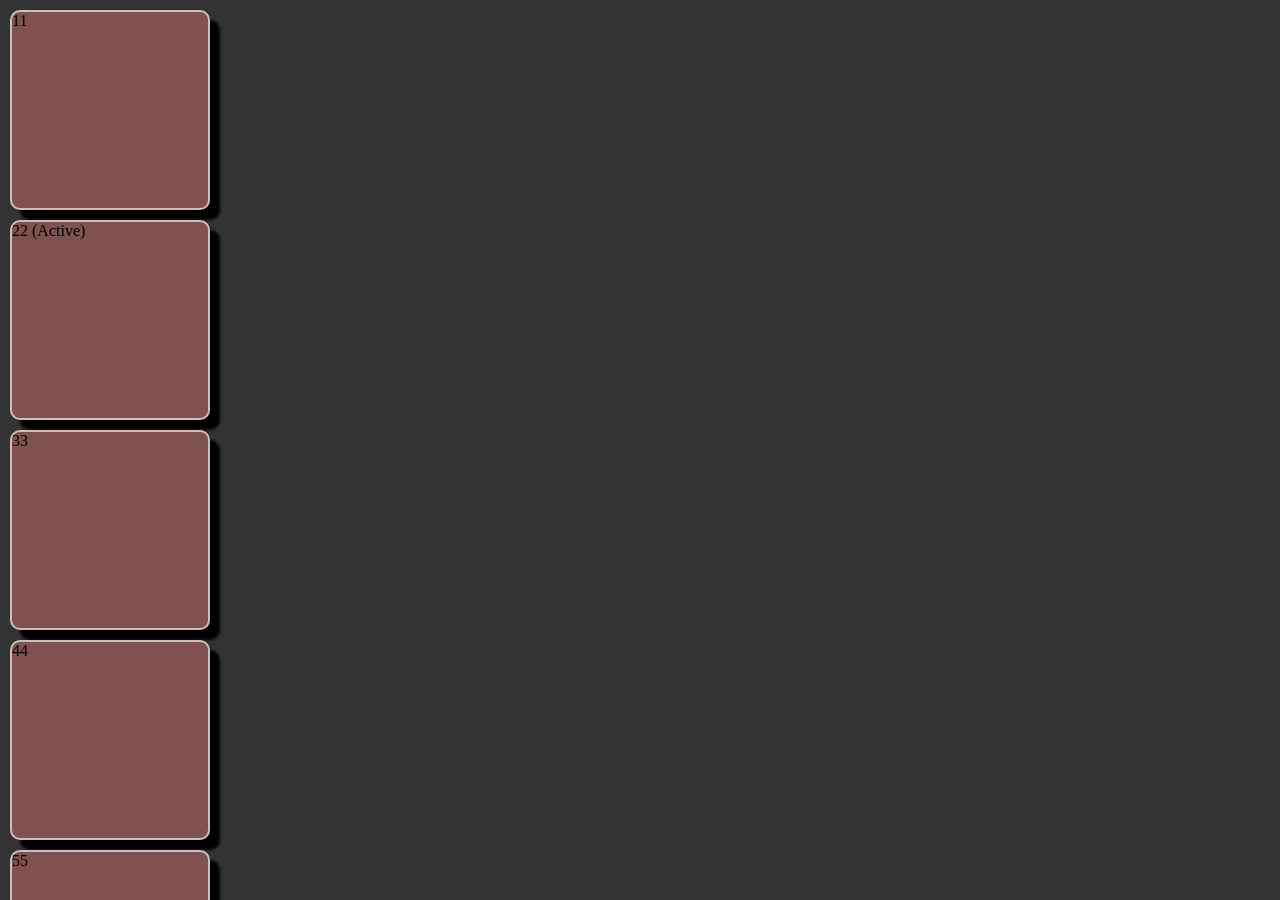
<file: Eight/index.html>
<!DOCTYPE html>
<html lang="en">
<head>
    <meta charset="UTF-8">
    <meta name="viewport" content="width=device-width, initial-scale=1.0">
    <title>Document</title>
    <link rel="stylesheet" href="style.css">
</head>
<body>
    <div class="main">
        <div class="card card1">11</div>
        <div class="card card2">22 (Active)</div>
        <div class="card card3">33</div>
        <div class="card card4">44</div>
        <div class="card card5">55</div>
        <div class="card card6">66</div>
        <div class="card card7">77</div>
    </div>
</body>
</html>
</file>
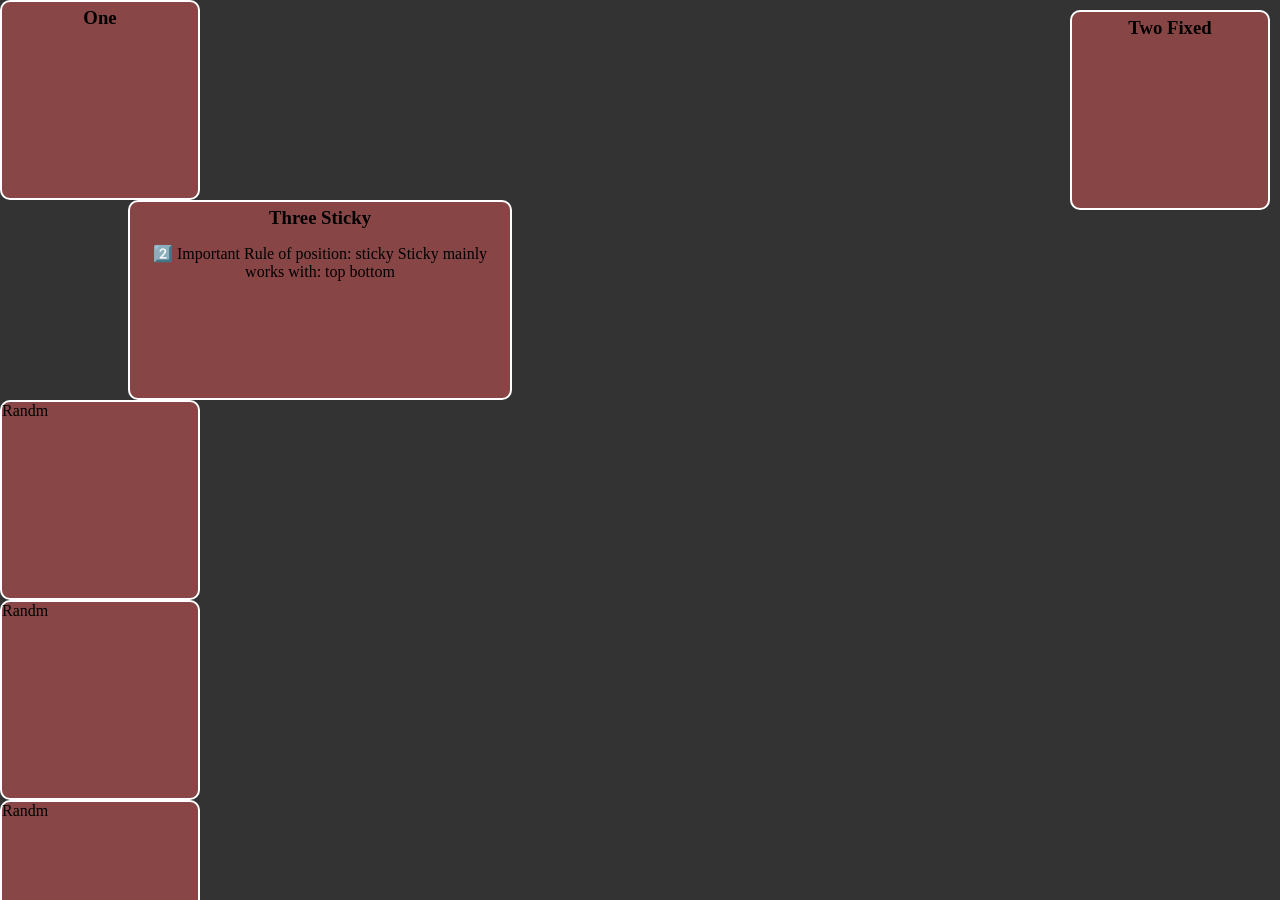
<file: Four/index.html>
<!DOCTYPE html>
<html lang="en">
<head>
    <meta charset="UTF-8">
    <meta name="viewport" content="width=device-width, initial-scale=1.0">
    <title>Document</title>
    <link rel="stylesheet" href="style.css">
</head>
<body>
    <div class="main">
        <div class="card1 card"><h3>One</h3></div>
        <div class="card2 card"><h3>Two Fixed</h3></div>
        <div class="card3 card"><h3>Three Sticky</h3>
        <p>2️⃣ Important Rule of position: sticky

            Sticky mainly works with:

            top
            bottom</p></div>
        <div class="card">Randm</div>
        <div class="card">Randm</div>
        <div class="card">Randm</div>
        <div class="card">Randm</div>
        <div class="card">Randm</div>
        <div class="card">Randm</div>
        <div class="card">Randm</div>
    </div>
</body>
</html>
</file>
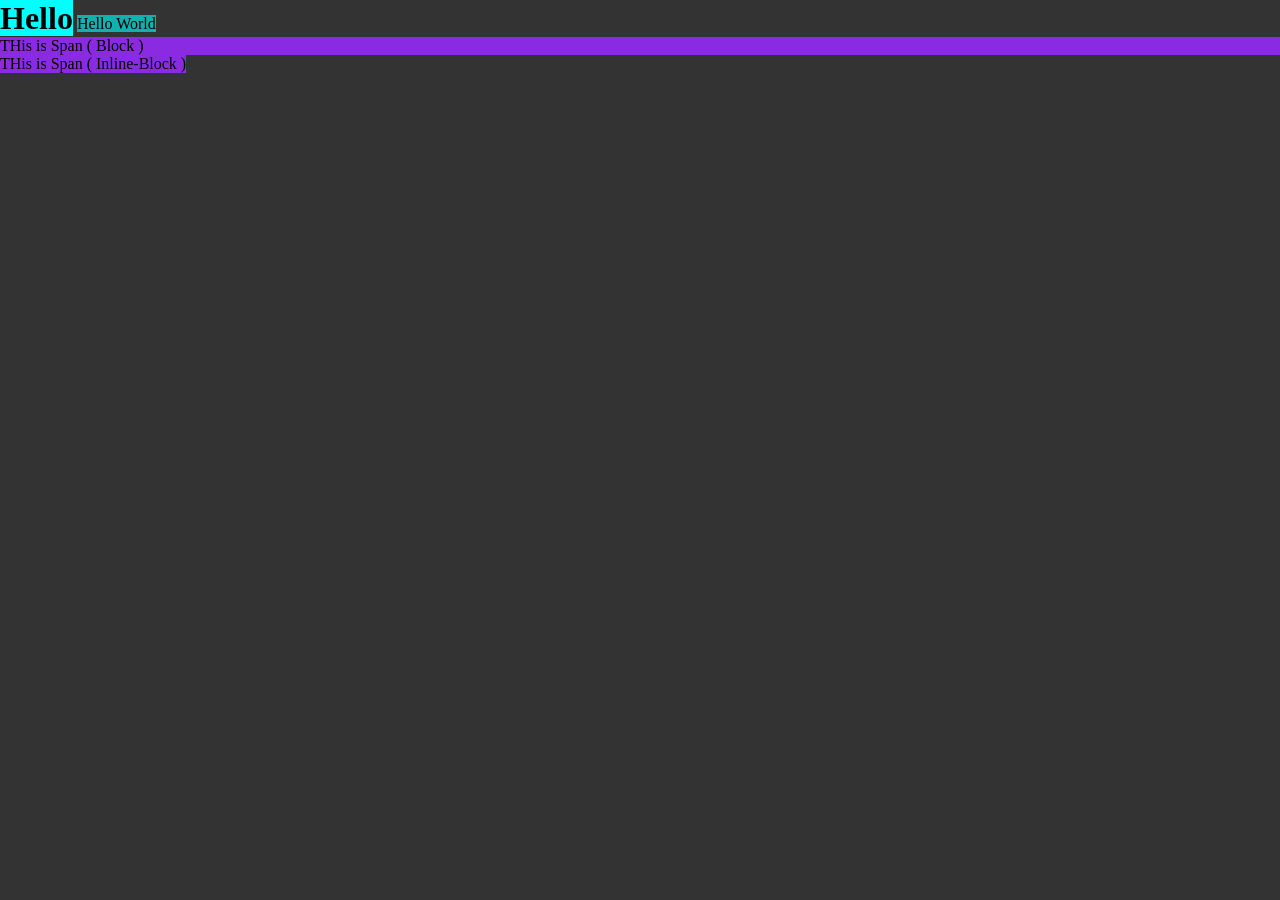
<file: Nine/index.html>
<!DOCTYPE html>
<html lang="en">
<head>
    <meta charset="UTF-8">
    <meta name="viewport" content="width=device-width, initial-scale=1.0">
    <title>Document</title>
    <link rel="stylesheet" href="style.css">
</head>
<body>
    <div class="main">

<!-- 
        <div class="card card1"><h1>One</h1></div>
        <div class="card card1"><h1>Two</h1></div>
        <div class="card card1"><h1>Three</h1></div>
 -->
        <h1>Hello</h1>
        <p>Hello World </p>

        <span id="first">THis is Span ( Block ) </span>

        <span class="sec">THis is Span ( Inline-Block ) </span>
        
    </div>
</body>
</html>
</file>
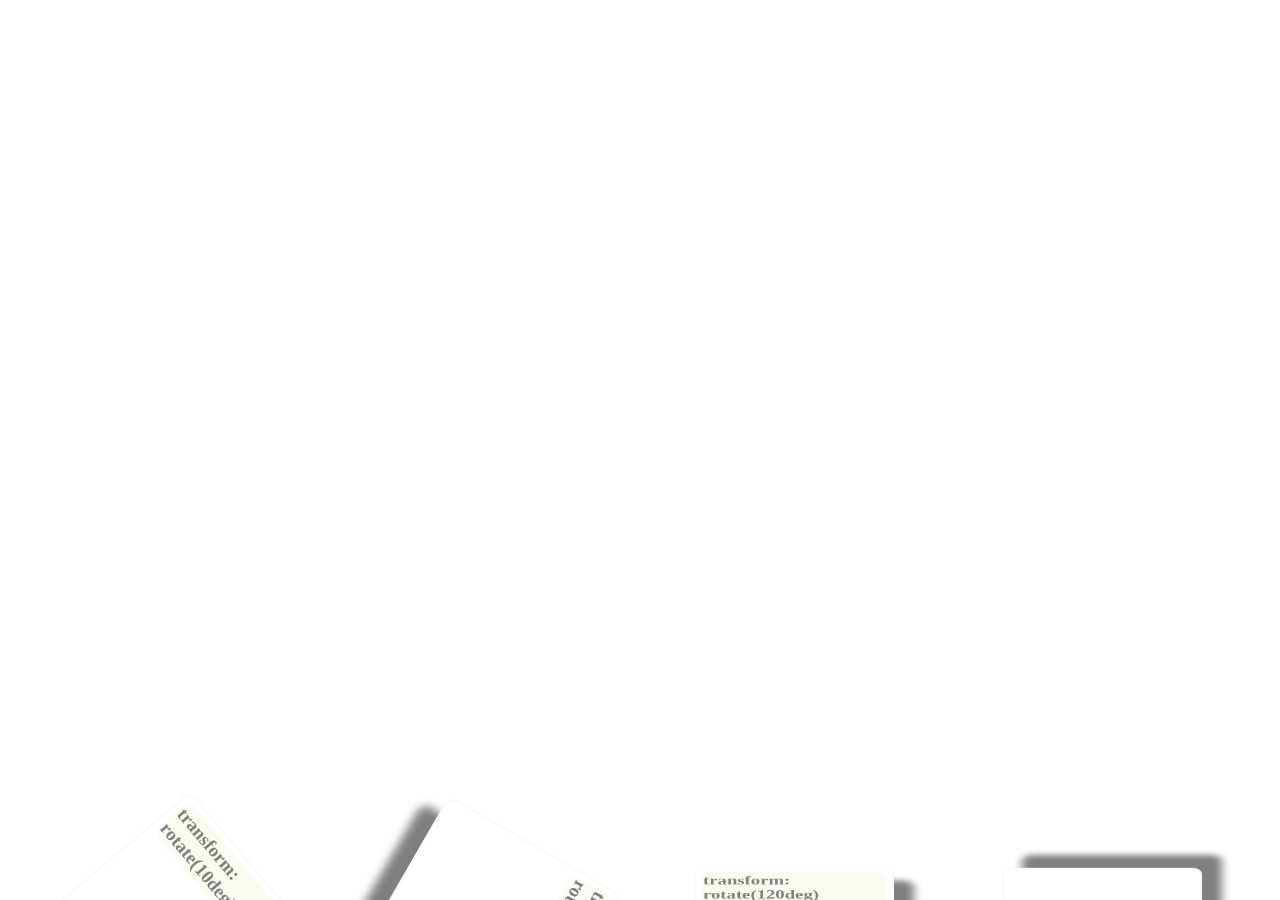
<file: Seven/index.html>
<!DOCTYPE html>
<html lang="en">
<head>
    <meta charset="UTF-8">
    <meta name="viewport" content="width=device-width, initial-scale=1.0">
    <title>Document</title>
    <link rel="stylesheet" href="style.css">
</head>
<body>
    <div class="main">
        <div class="angle"></div>
        <div class="card card1"><h3>transform: rotate(10deg)</h3></div>
        <div class="card card2"><h3>transform: rotate(50deg)</h3></div>
        <div class="card card3"><h3>transform: rotate(120deg)</h3></div>
        <div class="card card4"><h3>transform: rotateX(50deg)</h3></div>
        <div class="card card5"><h3>transform: rotateX(130deg)</h3></div>
        <div class="card card6"><h3>transform: rotateX(180deg)</h3></div>
        <div class="card card7"><h3>transform: rotateY(30px)</h3></div>
        <div class="card card8"><h3>transform: rotateY(130deg)</h3></div>
        <div class="card card9"><h3>transform: rotateY(180deg)</h3></div>


        <div class="card card10"><h3>transform: rotateZ(10deg)</h3></div>
        <div class="card card11"><h3>transform: rotateZ(90deg)</h3></div>
        <div class="card card12"><h3>transform: rotateZ(150deg)</h3></div>
        <div class="card card13"><h3>transform: rotateZ(180deg)</h3></div>


    </div>
</body>
</html>
</file>
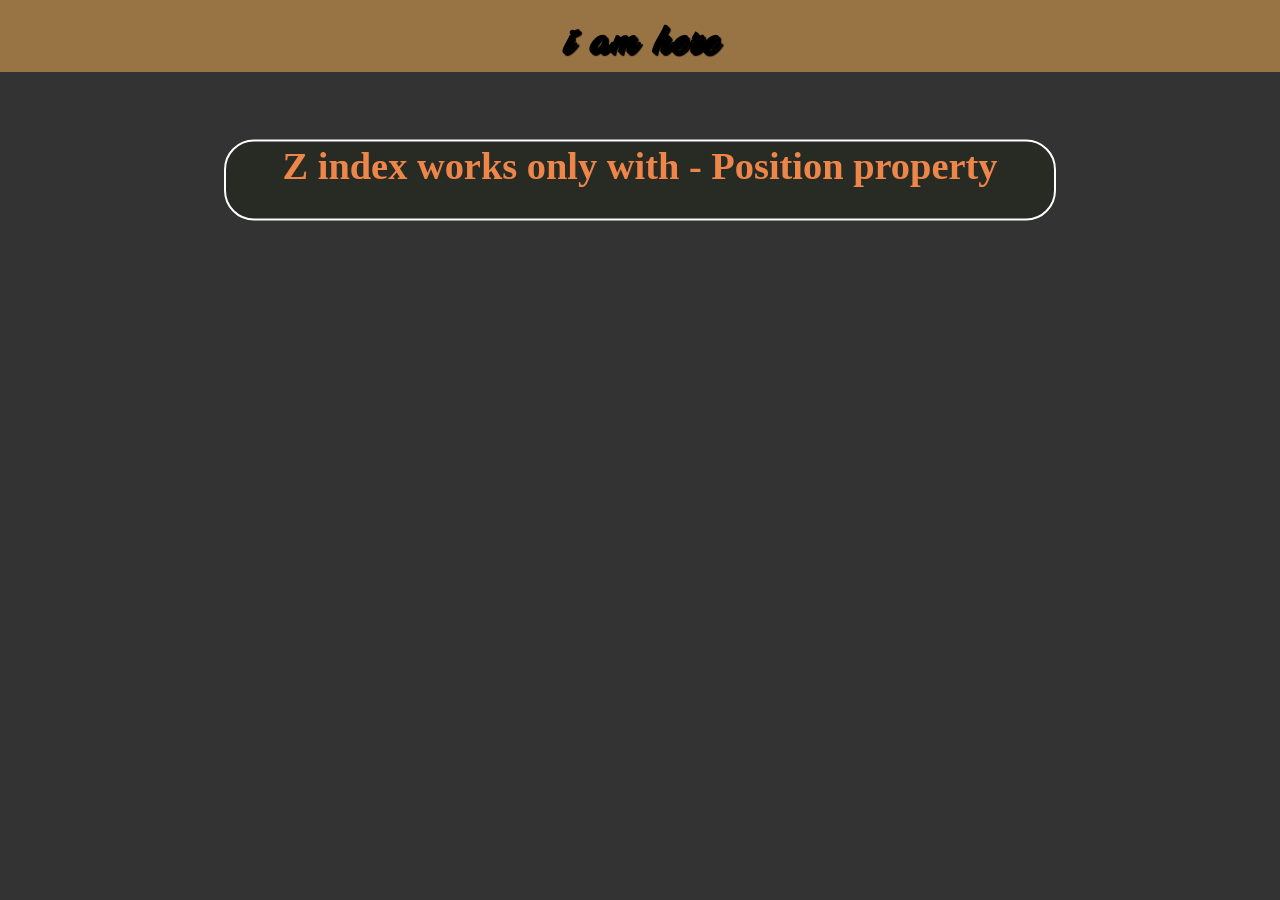
<file: SIx/index.html>
<!DOCTYPE html>
<html lang="en">
<head>
    <meta charset="UTF-8">
    <meta name="viewport" content="width=device-width, initial-scale=1.0">
    <title>Document</title>
    <link rel="stylesheet" href="style.css">
</head>
<body>
    <div class="main">
        <div class="nav"><h1>i am here</h1></div>
        <div class="img">
        </div>

        <div class="txt">
            <h1>Z index works only with - Position property</h1>
        </div>
    </div>
</body>
</html>
</file>
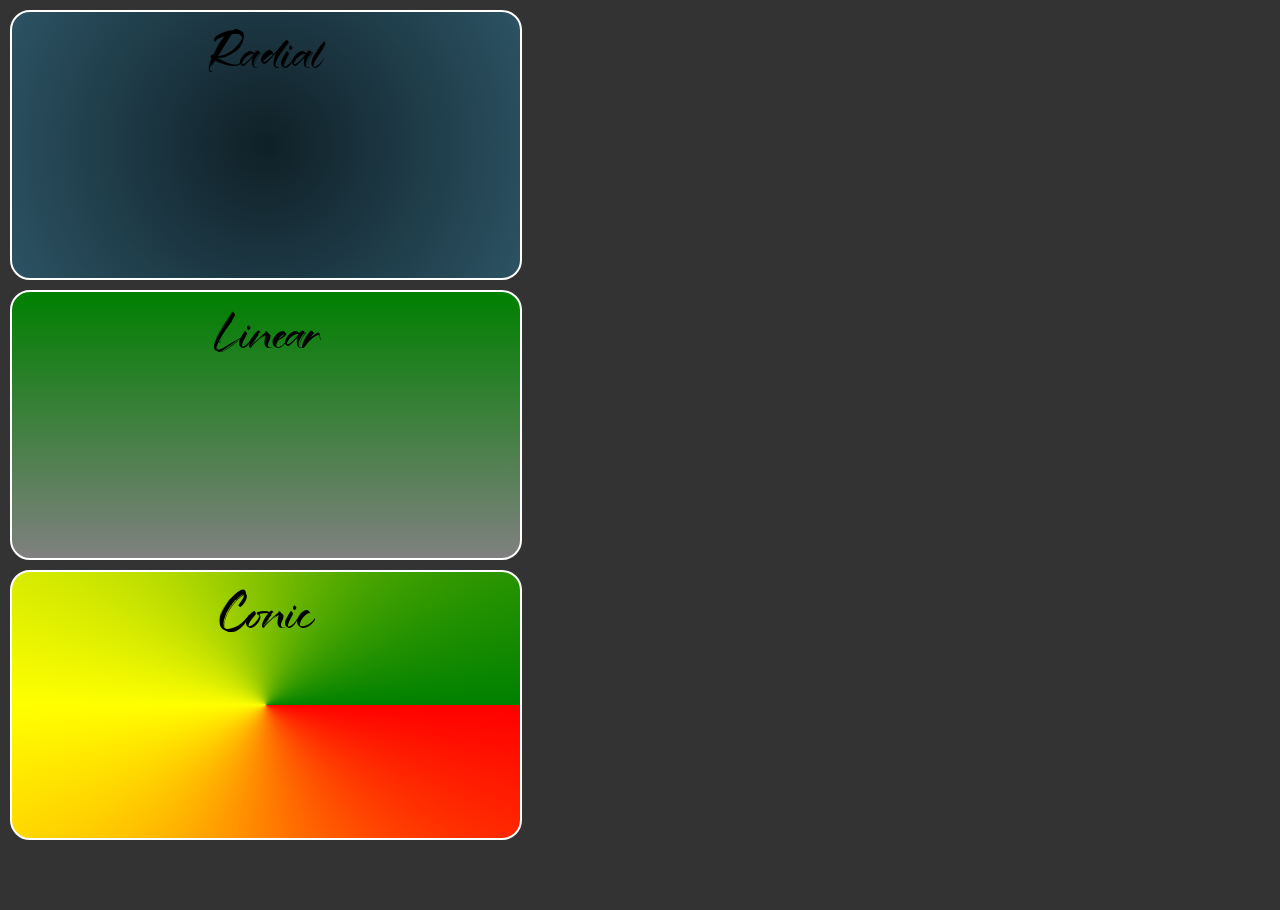
<file: Two/index.html>
<!DOCTYPE html>
<html lang="en">
<head>
    <meta charset="UTF-8">
    <meta name="viewport" content="width=device-width, initial-scale=1.0">
    <title>Document</title>
    <link rel="stylesheet" href="style.css">
</head>
<body>
<div class="main">
    <div class="fir"><h1>Radial</h1></div>
    <div class="sec"><h1>Linear</h1></div>
    <div class="thir"><h1>Conic</h1></div>

</div>
</body>
</html>
</file>
<file: Eight/style.css>
*{
    margin: 0;
    padding: 0;
    box-sizing: border-box;
}

html,body{
    height: 100%;
    width: 100%;
}

@font-face {
    font-family: a;
    src: url(four.ttf);
}

.main{
    height: 100%;
    width: 100%;
    overflow: auto;
    background-color: #333;
}

.card{
    height: 200px;
    width: 200px;
    margin: 10px;
    background-color: #925959cd;
    border: 2px solid rgba(255, 255, 255, 0.622);
    border-radius: 10px;
    box-shadow: 10px 10px 3px black;
}


.card1:hover{
    /* scale: 1; */
    background-color: rgba(207, 97, 191, 0.699);
    box-shadow: 20px 20px 5px black ;

    transform: scale(1.5);
    position: absolute;
    top: 14%;
    left: 18%;
    /* transform: translate(-50% , -50%);
        not working 
    */
}

.card2:active{
    background-color: aqua;
}
.card33:visited{
    background-color: rgb(199, 210, 37);
}
</file>
<file: Four/style.css>
*{
    margin: 0;
    padding: 0;
    box-sizing: border-box;
}

html,body{
    height: 100%;
    width: 100%;
}

@font-face {
    font-family: a;
    src: url(three.otf);
}

.main{
    height: 100%;
    width: 100%;
    overflow: auto;
    background-color: #333;
    gap: 50px;
}

.card{
    height: 200px;
    width: 200px;
    background-color: rgba(175, 78, 78, 0.693);
    border: 2px solid white;
    border-radius: 10px;
}

h3{
    text-align: center;
    font-family: three;
    margin-top: 5px;
}

.card2{
    position: fixed;
    top: 10px;
    right: 10px;

}   
.card3{
    position: sticky;
    top: 30px;
    left: 10%;
    width: 30%;
    max-width: 35%;
    min-width: 142px;
    text-align: center;
}

.card3 p{
    display: inline-block;
    margin: 15px 5px;
}
</file>
<file: Nine/style.css>
*{
    margin: 0;
    padding: 0;
    box-sizing: border-box;
}

html,body{
    height: 100%;
    width: 100%;
}

.main{
    height: 100%;
    width: 100%;
    background-color: #333;
}

/* 
.card{
    height: 200px;
    width: 200px;
    background-color: antiquewhite;
    border: 2px solid white;
    border-radius: 10px;
    box-shadow: 17px 17px 3px black;
    margin: 20px;
    text-align: center;
} */

h1{
    display: inline;
    background-color: aqua;
    color: black;
}

p{
    display: inline;
    background-color: rgba(0, 255, 255, 0.608);
    color: black; 
}

#first{
    display: block;
    background-color: blueviolet;

}

.sec{
    display: inline-block;
    background-color: blueviolet;
}
</file>
<file: Seven/style.css>
*{
    margin: 0;
    padding: 0;
    box-sizing: border-box;
}

html,body{
    height: 100%;
    width: 100%;
}

.main{
    height: 100%;
    width: 100%;
    padding: 20px;
    /* background-color: #333; */
    display: flex;
    flex-wrap: wrap;
    justify-content: space-evenly;
    overflow: auto;
}

.angle{
    /* margin: 10% 5% 0 5%; */
    margin-top: 6%;
    height: 80%;
    width: 100%;
    border-radius: 20px;
    background-position: center;
    background-size: cover;
    position: sticky;
    top: 10px;
    opacity: 0.2;

    background-image: url(https://images.unsplash.com/photo-1533163931393-b9ead36b047a?q=80&w=2070&auto=format&fit=crop&ixlib=rb-4.1.0&ixid=M3wxMjA3fDB8MHxwaG90by1wYWdlfHx8fGVufDB8fHx8fA%3D%3D);

    
}

@font-face {
    font-family: a;
    src: url(two.ttf);
}

.card{
    height: 200px;
    width: 200px;
    /* background-color: rgba(255, 160, 122, 0.726); */
    /* background-color: #333; */
    border: 2px solid rgba(241, 234, 234, 0.677);
    border-radius: 10px;
    margin: 50px;
    box-shadow: 20px 20px 10px black;
    perspective: 1000px;
    opacity: 0.5;

    background-image: url(https://images.unsplash.com/photo-1533163931393-b9ead36b047a?q=80&w=2070&auto=format&fit=crop&ixlib=rb-4.1.0&ixid=M3wxMjA3fDB8MHxwaG90by1wYWdlfHx8fGVufDB8fHx8fA%3D%3D);
    background-position: center;
    background-size: cover;
    color: black;
    padding: 5px;

}

h3{
    background-color: rgba(245, 245, 220, 0.793);
    border-radius: 10px;  
    padding: 2px 2px;  
    /* overflow: hidden; */
}

.card:nth-child(1){
    transform: rotate(10deg);
}

.card:nth-child(2){
    transform: rotate(50deg);
}

.card:nth-child(3){
    transform: rotate(120deg);
}

.card:nth-child(4){
    transform: rotateX(50deg);
}
.card:nth-child(5){
    transform: rotateX(130deg);
}
.card:nth-child(6){
    transform: rotateX(180deg);
}
.card:nth-child(7){
    transform: rotateY(30deg);
}
.card:nth-child(8){
    transform: rotateY(130deg);
}
.card:nth-child(9){
    transform: rotateY(180deg);
}
.card:nth-child(10){
    transform: rotateZ(10deg);
}
.card:nth-child(11){
    transform: rotateZ(90deg);
}
.card:nth-child(12){
    transform: rotateZ(150deg);
}
.card:nth-child(13){
    transform: rotateZ(180deg);
}
</file>
<file: SIx/style.css>
*{
    margin: 0;
    padding: 0;
    box-sizing: border-box;
}

html,body{
    height: 100%;
    width: 100%;
}

@font-face {
    font-family: a;
    src: url(two.ttf);
}
.main{
    height: 100%;
    width: 100%;
    background-color: #333;
}

.nav{
    /* color: black; */
   height: 8%; 
   width: 100%;
   background-color: rgba(191, 141, 76, 0.721);
   font-family: a;
   text-align: center;
   font-size: 3vh;
   padding: 1px;
   letter-spacing: 2px;
   text-shadow: 2px 2px 1px black;
   position: absolute;
   z-index: 2;
}

.img{
    height: 100vh;
    width: 100vw;
    /* background-color: blueviolet; */

    /* background-image: url(https://images.unsplash.com/photo-1772831902679-3f41c106d7a2?q=80&w=1980&auto=format&fit=crop&ixlib=rb-4.1.0&ixid=M3wxMjA3fDB8MHxwaG90by1wYWdlfHx8fGVufDB8fHx8fA%3D%3D); */
    background-image: url(https://images.unsplash.com/photo-1525609004556-c46c7d6cf023?q=80&w=1937&auto=format&fit=crop&ixlib=rb-4.1.0&ixid=M3wxMjA3fDB8MHxwaG90by1wYWdlfHx8fGVufDB8fHx8fA%3D%3D);
    background-repeat: no-repeat;
    background-position: center;
    overflow: hidden;
    
}


.img:hover{
    transform: scale(1.5);
    z-index: 1;
    position: absolute;
}



/* .img img{
    object-fit: cover;
    background-position: center;
} */

.txt{
    color: #EE8549;
    position: absolute;
    top: 20%;
    left: 50%;
    transform: translate(-50%,-50%);
    height: 9%;
    width: 65%;
    background-color: #282B24;
    /* font-family: a; */
    padding: 2px;
    text-align: center;
    font-size: larger;
    border-radius: 30px;
    border: 2px solid white;
    z-index: 3;
}
</file>
<file: Two/style.css>
*{
    margin: 0;
    padding: 0;
    box-sizing: border-box;
}

html,body{
    height: 100%;
    width: 100%;
    background-color: #333;
}

@font-face {
    font-family: a;
    src: url(one.ttf);
}

.main{
    height: 100%;
    width: 100%;
}


.fir{
    text-align: center;
    margin: 10px;
    height: 30%;
    width: 40%;
    border: 2px solid white;
    border-radius: 20px;
    background: radial-gradient(circle, #0f2027, #2c5364);
}


.sec{
    text-align: center;
    margin: 10px;
    height: 30%;
    width: 40%;
    border: 2px solid white;
    border-radius: 20px;
    background:linear-gradient(green,gray)
}

h1{
    margin-top: 10px;
    font-family: a;
    font-weight: 300;
}

.thir{
    text-align: center;
    margin: 10px;
    height: 30%;
    width: 40%;
    border: 2px solid white;
    border-radius: 20px;
    background: conic-gradient(from 90deg, red, yellow, green);
}
</file>
